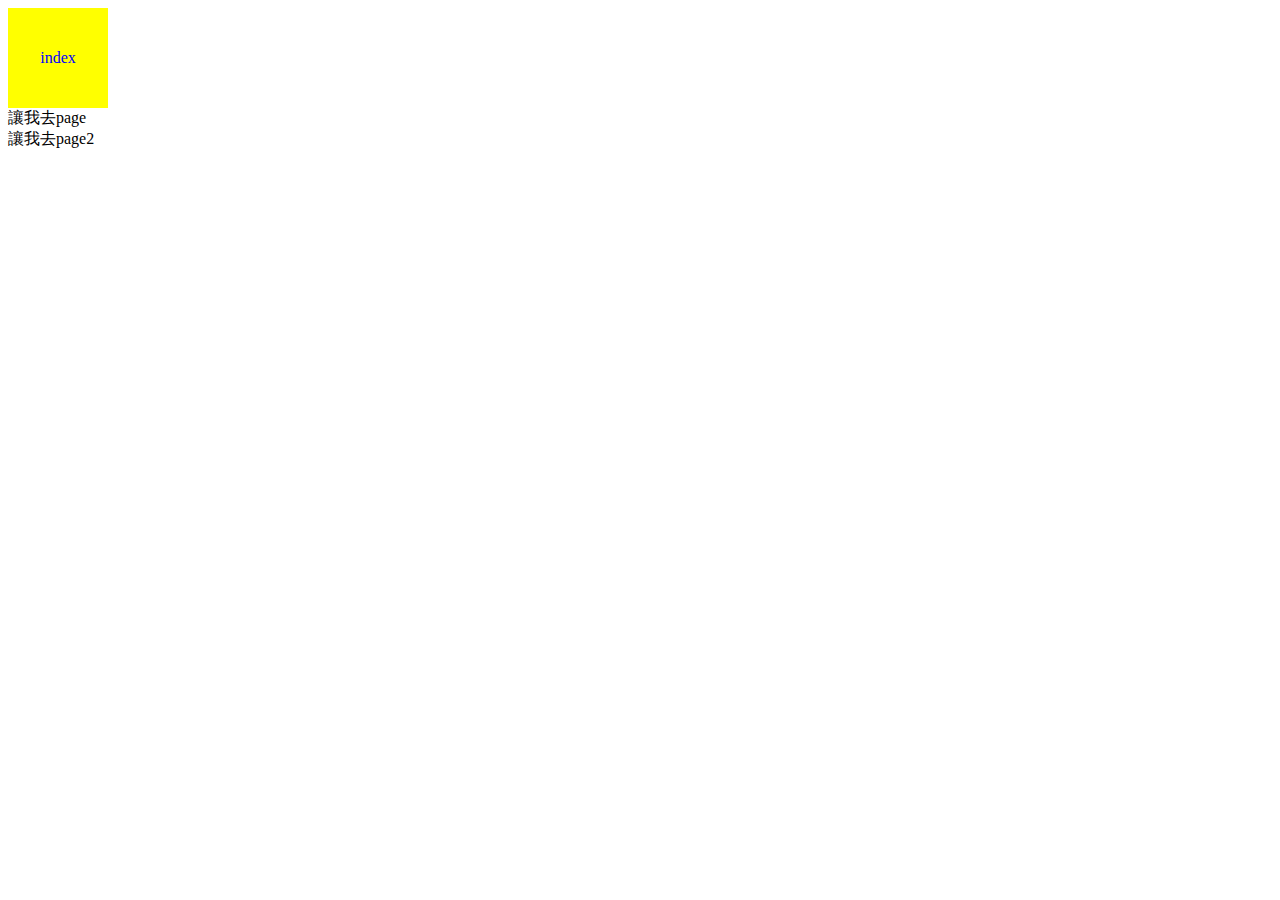
<file: index.html>
<!DOCTYPE html>
<html lang="en">

<head>
    <meta charset="UTF-8">
    <meta name="viewport" content="width=device-width, initial-scale=1.0">
    <title>1215_網頁小測試</title>
    <link rel="stylesheet" href="./index.css">
</head>

<body>
    <div id="index_div" class="div">
        index
    </div>
    <a href="./page.html">讓我去page</a>
    <br>
    <a href="./page2.html">讓我去page2</a>

</body>

</html>
</file>
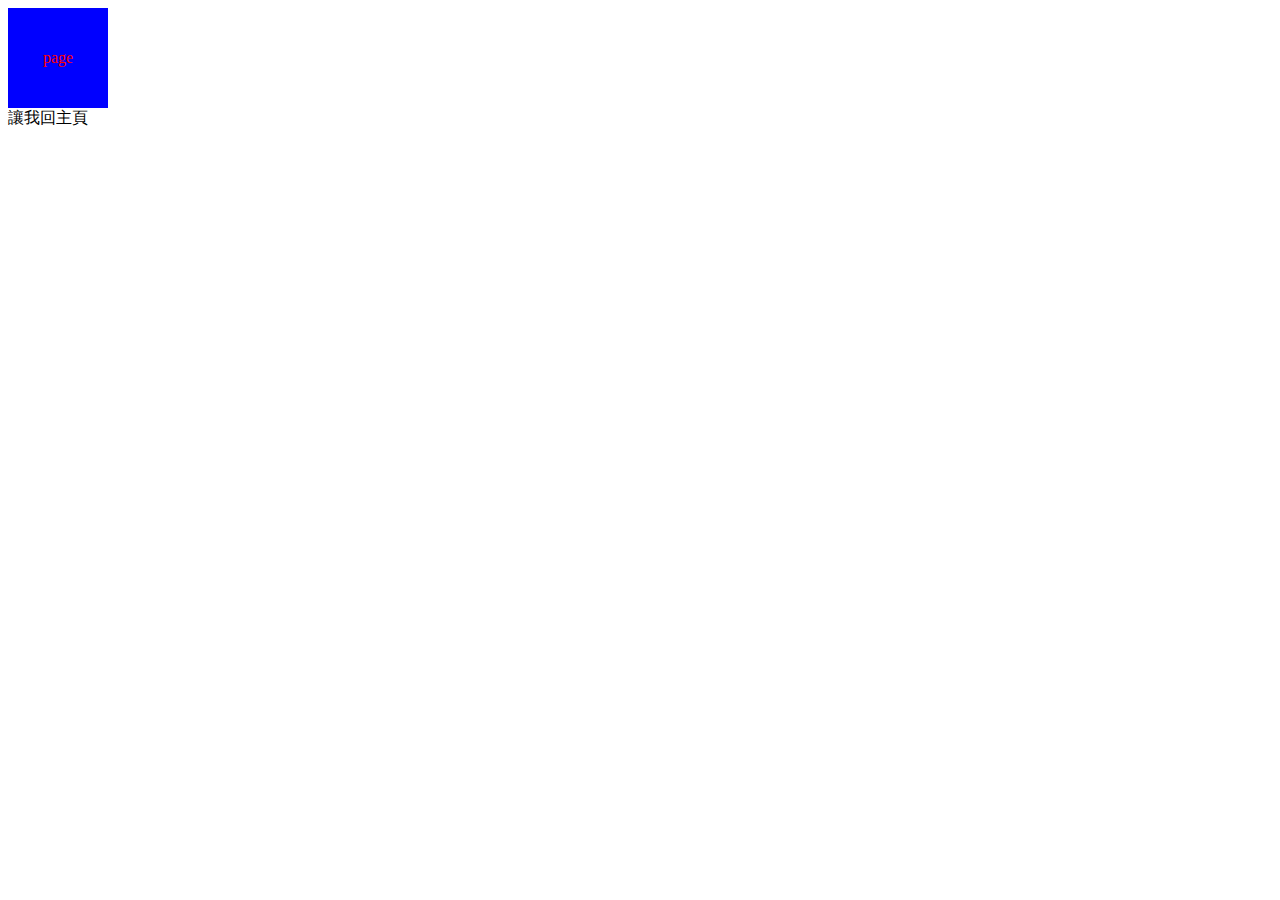
<file: page.html>
<!DOCTYPE html>
<html lang="en">
<head>
    <meta charset="UTF-8">
    <meta name="viewport" content="width=device-width, initial-scale=1.0">
    <title>page</title>
    <link rel="stylesheet" href="./index.css">
</head>
<body>
    <div id="page_div" class="div">
        page
    </div>
    <a href="./index.html">讓我回主頁</a>
</body>
</html>
</file>
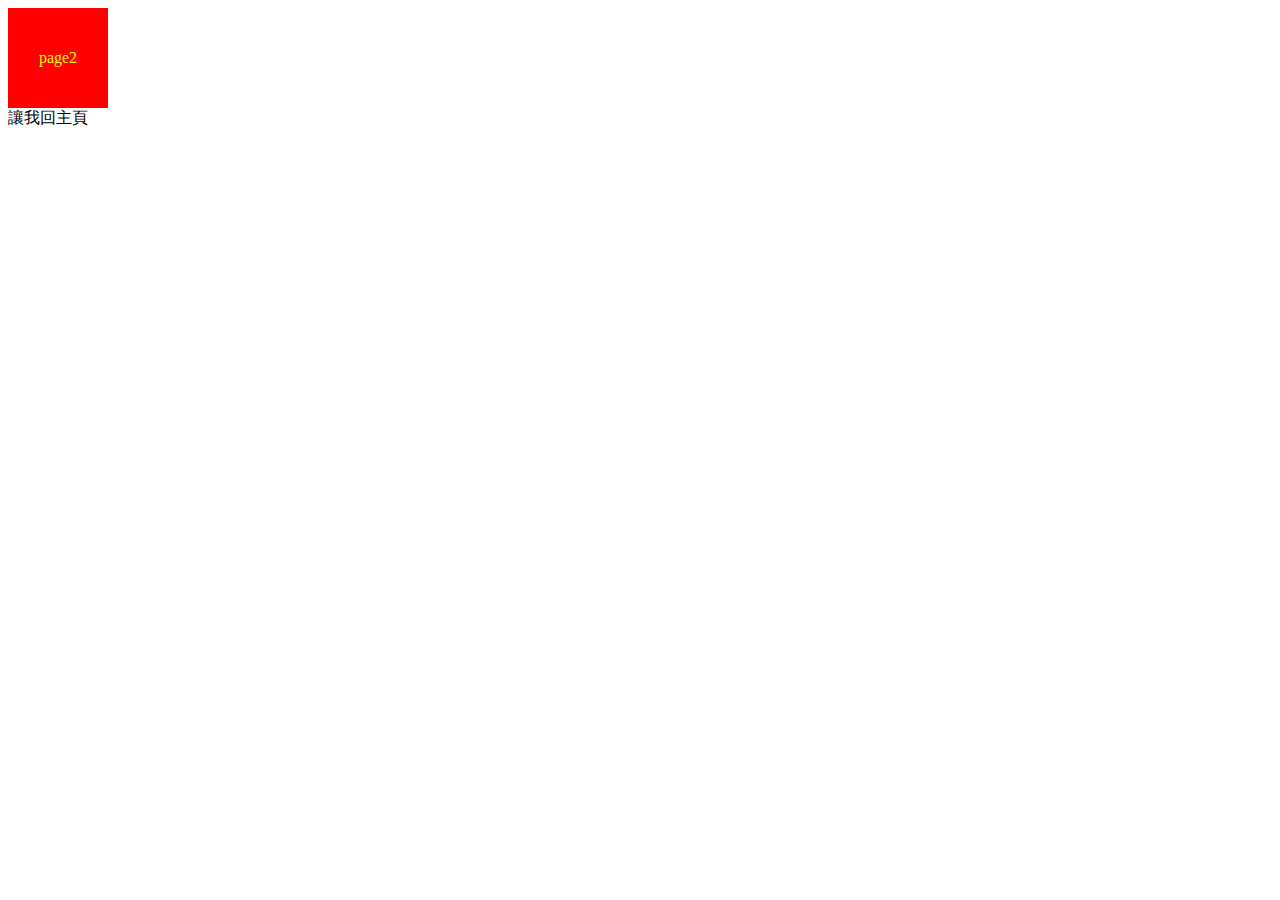
<file: page2.html>
<!DOCTYPE html>
<html lang="en">
<head>
    <meta charset="UTF-8">
    <meta name="viewport" content="width=device-width, initial-scale=1.0">
    <title>page2</title>
    <link rel="stylesheet" href="./index.css">
</head>
<body>
    <div id="page2_div" class="div">page2</div>
    <a href="./index.html">讓我回主頁</a>
</body>
</html>
</file>
<file: index.css>
.div {
    /* 寬度 */
    width: 100px;
    /* 高度 */
    height: 100px;
    /* 使用flex做排版 */
    display: flex;
    /* 水平置中 */
    justify-content: center;
    /* 垂直置中 */
    align-items: center;
}

#page_div {
    /* 字體顏色 */
    color: red;
    /* 背景顏色 */
    background: blue;
}

#index_div {
    color: blue;
    background: yellow;
}

#page2_div {
    color: yellow;
    background: red;
}

a {
    /* 將底線去除 */
    text-decoration-line: none;
    color: black;
}

/* hover代表滑鼠移上去的意思 */
a:hover {
    /* 改變滑鼠的樣子 */
    cursor: pointer;
    color: red;
}
</file>
